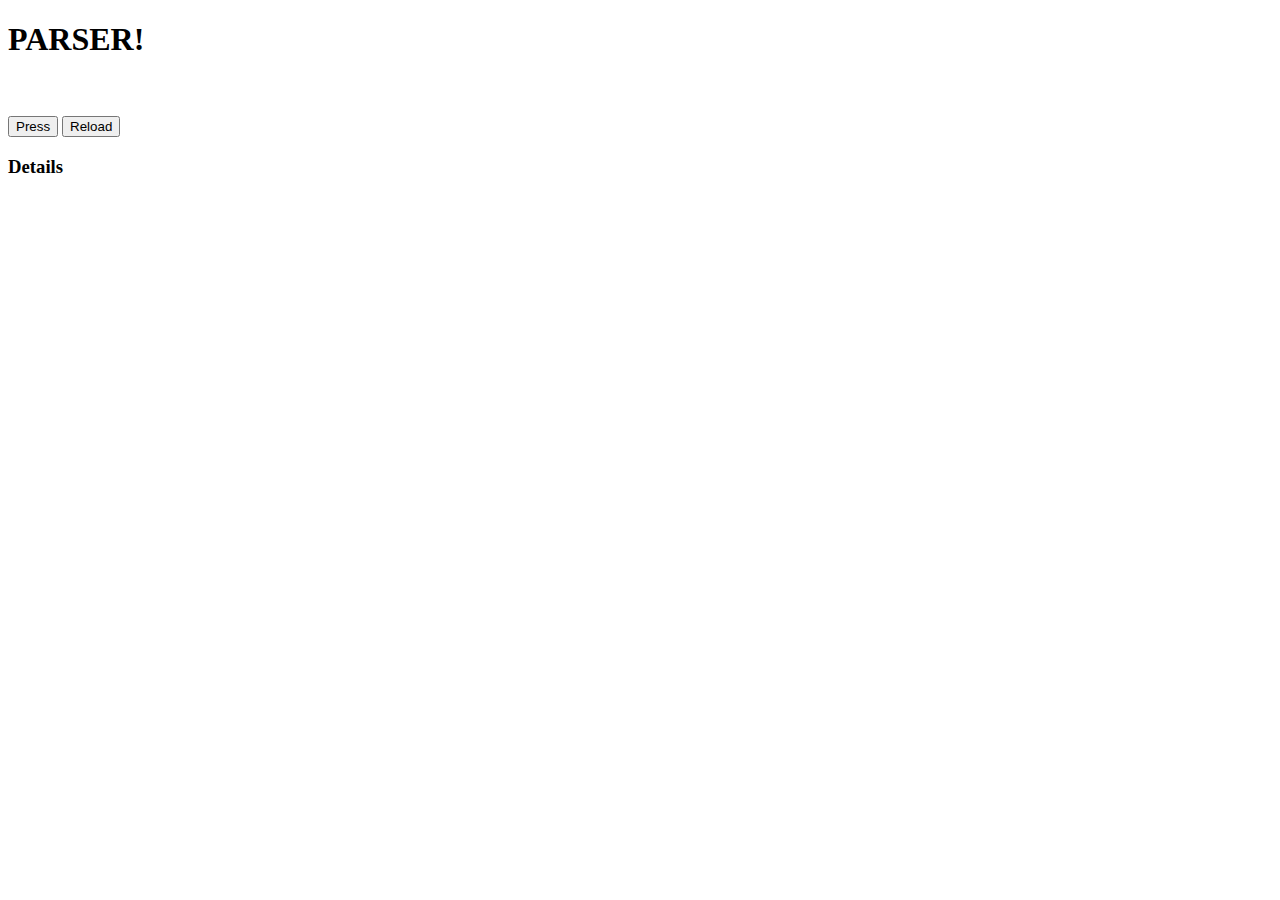
<file: Assignment/Problem Statement -4/index.html>
<!DOCTYPE html>
<html>
<head>
	<script type="text/javascript" src="parse.js"></script>
	<title>parse</title>
</head>
<body>
	<div class="div">
		<h1 class="head">PARSER!</h1><br><br>
		<button class="button" onclick="parse()">Press </button>
		<button class="reset" id="reset" onclick="location.reload()">Reload</button><br>
		<h3 class="details">Details</h3>
		<p class="display" id="display"></p>
    </div>
    <script>
    function deep(rec_obj,rec_j)
	{
		if(typeof rec_obj === 'undefined' || typeof rec_j === 'undefined')
		{
			return;
		}
		if(typeof rec_obj[rec_j] !== 'undefined' && rec_obj[rec_j]["selected"] == "1")
		{
			document.getElementById('display').innerHTML += "------->" + rec_obj[rec_j]["name"] + "<br>";
			rec_obj1 = rec_obj[rec_j]["children"];
			for(rec_j1 in rec_obj1)
			{
				deep(rec_obj1,rec_j1);	
			}
		}
		else
		{
			return;
		}
	}
	
	function parse()
	{		
	obj = obj["0"]["body"]["Recommendations"];
	for(_ in obj)
	{
		document.getElementById('display').innerHTML += "-->" + obj[_]["RestaurantName"] + "<br>";
		obj1 = obj[_]["menu"];
		for(j1 in obj1)
		{
			if(obj1[j1]["type"] == "sectionheader")
			{
				obj2 = obj1[j1]["children"];
				for(j2 in obj2)
				{
					if(obj2[j2]["type"] == "item")
					{
						if(obj2[j2]["selected"] == "1")
						{
							document.getElementById('display').innerHTML += "---->" + obj2[j2]["name"] + "<br>";
							obj3 = obj2[j2]["children"];
							for(j3 in obj3)
							{
								deep(obj3,j3);
							}
						}
					}
				}
			}
		}
	}
}
	
    </script>
</body>
</html>
</file>
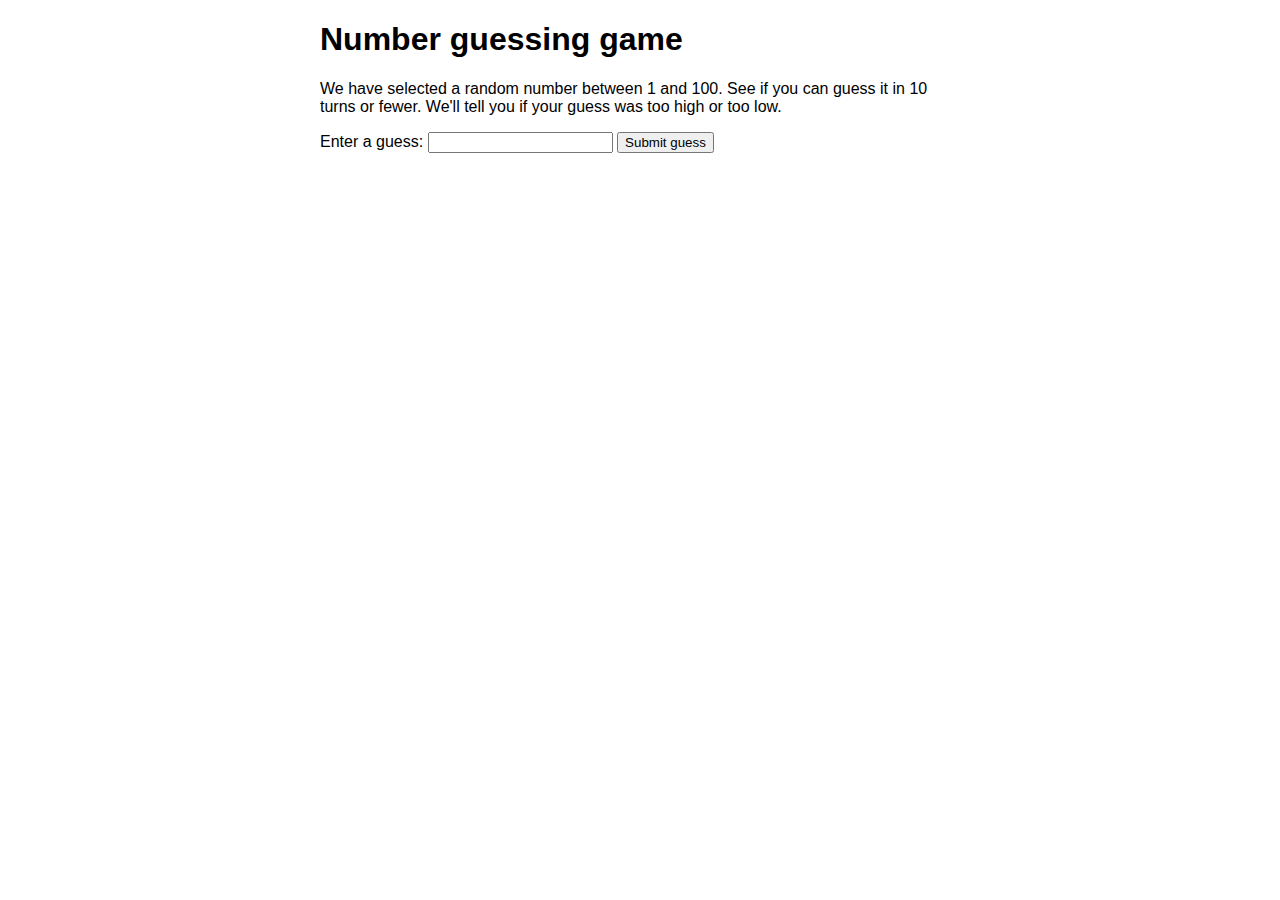
<file: Assignment/Problem Statement -5/guess.html>
<!DOCTYPE html>
<html lang="en">
<head>
    <title>Number Guessing Game</title>
    <link rel="stylesheet" href="style.css">
</head>
<body>
    <h1>Number guessing game</h1>

    <p>We have selected a random number between 1 and 100. See if you can guess it in 10 turns or fewer. We'll tell you if your guess was too high or too low.</p>

    <div class="form">
      <label for="field">Enter a guess: </label><input type="number" id="field" class="field">
      <input type="submit" value="Submit guess" class="submit">
    </div>

    <div class="final">
      <p class="guesses"></p>
      <p class="result"></p>
      <p class="pred"></p>
    </div>

    <script>
      let randomNumber = Math.floor(Math.random() * 100) + 1;
      let guessCount = 10;
      let resetButton;

      const guesses = document.querySelector('.guesses');
      const result = document.querySelector('.result');
      const pred = document.querySelector('.pred');
      const submit = document.querySelector('.submit');
      const field = document.querySelector('.field');


      function checkGuess() {
        let userGuess = Number(field.value);
        if (guessCount === 10) {
          guesses.textContent = 'Previous guesses: ';
        }

        guesses.textContent += userGuess + ' ';

        if (userGuess === randomNumber) 
        {
          result.textContent = 'Congratulations! You got it right!';
          result.style.backgroundColor = 'green';
          pred.textContent = '';
          exit();
        } 
        else if (guessCount === 1) {
          result.textContent = 'Game Over! Please try again.';
          pred.textContent = '';
          exit();
        } else {
          result.textContent = 'Wrong!';
          result.style.backgroundColor = 'red';
          if(userGuess < randomNumber) {
            pred.textContent = 'Last guess was too low!' ;
          } else if(userGuess > randomNumber) {
            pred.textContent = 'Last guess was too high!';
          }
        }

        guessCount--;
        field.value = '';
        field.focus();
      }

      submit.addEventListener('click', checkGuess);

      function exit() {
        field.disabled = true;
        submit.disabled = true;
        resetButton = document.createElement('button');
        resetButton.textContent = 'Start new game';
        document.body.appendChild(resetButton);
        resetButton.addEventListener('click', start);
      }

      function start() {
        guessCount = 1;
        const resetParas = document.querySelectorAll('.final p');
        for(let i = 0 ; i < resetParas.length ; i++) {
          resetParas[i].textContent = '';
        }

        resetButton.parentNode.removeChild(resetButton);
        field.disabled = false;
        submit.disabled = false;
        field.value = '';
        field.focus();
        result.style.backgroundColor = 'white';
        randomNumber = Math.floor(Math.random() * 100) + 1;
      }
    </script>
  </body>
</html>
</file>
<file: Assignment/Problem Statement -5/style.css>
html 
  {
    font-family: sans-serif;
  }

  body 
  {
    width: 50%;
    max-width: 800px;
    min-width: 480px;
    margin: 0 auto;
  }

  .lastResult 
  {
    color: white;
    padding: 3px;
  }
  button:hover
  {
    background-color: lightblue;
    transition-duration: 0.4s;
  }
</file>
